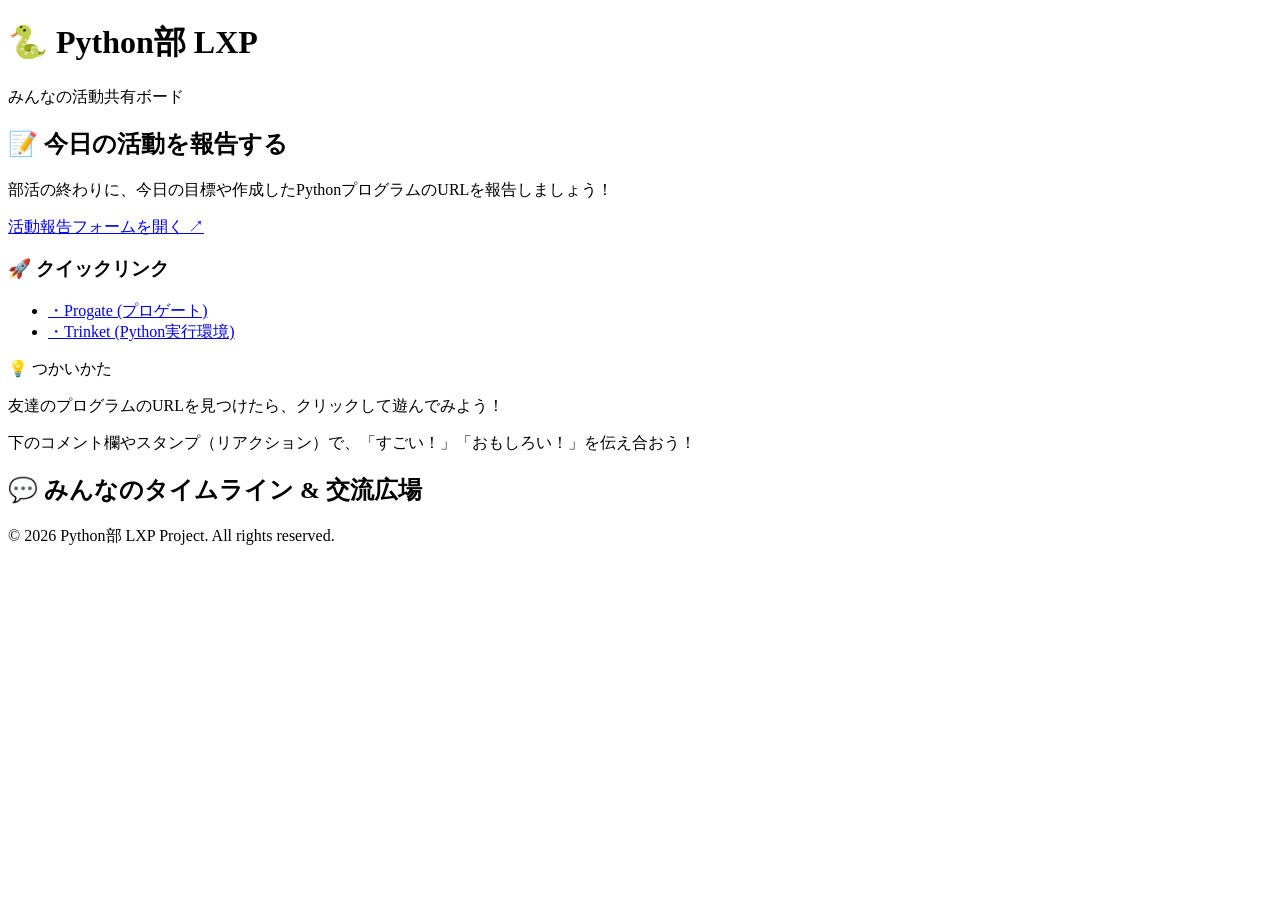
<file: index.html>
<!DOCTYPE html>
<html lang="ja">
<head>
    <meta charset="UTF-8">
    <meta name="viewport" content="width=device-width, initial-scale=1.0">
    <title>Python部 - 学習共有プラットフォーム (LXP)</title>
    <!-- Tailwind CSS (見た目を綺麗にするためのスタイル) -->
    <script src="https://tailwindcss.com"></script>
</head>
<body class="bg-gray-50 text-gray-800 min-h-screen">

    <!-- 1. ヘッダー（画面の上のタイトルバー） -->
    <header class="bg-blue-600 text-white shadow-md">
        <div class="max-w-4xl mx-auto px-4 py-4 flex justify-between items-center">
            <h1 class="text-xl font-bold flex items-center gap-2">
                🐍 Python部 LXP
            </h1>
            <span class="text-sm bg-blue-700 px-3 py-1 rounded-full">みんなの活動共有ボード</span>
        </div>
    </header>

    <!-- メインコンテンツのコンテナ -->
    <main class="max-w-4xl mx-auto px-4 py-6 grid grid-cols-1 md:grid-cols-3 gap-6">

        <!-- 左側：活動報告フォーム（GoogleフォームやTrinketへの動線案内） -->
        <div class="md:col-span-1 space-y-4">
            <div class="bg-white p-5 rounded-xl shadow-sm border border-gray-100">
                <h2 class="font-bold text-lg text-gray-900 mb-3 flex items-center gap-2">
                    📝 今日の活動を報告する
                </h2>
                <p class="text-sm text-gray-600 mb-4">
                    部活の終わりに、今日の目標や作成したPythonプログラムのURLを報告しましょう！
                </p>
                <!-- 💡 運用メモ：ここにGoogleフォームなどのURLを貼ると便利です -->
                <a href="https://google.com..." target="_blank" class="block w-full text-center bg-blue-600 hover:bg-blue-700 text-white font-medium py-2.5 px-4 rounded-lg transition-colors shadow-sm">
                    活動報告フォームを開く ↗
                </a>
            </div>

            <!-- おすすめ学習リンク -->
            <div class="bg-white p-5 rounded-xl shadow-sm border border-gray-100">
                <h3 class="font-bold text-gray-950 mb-2">🚀 クイックリンク</h3>
                <ul class="text-sm space-y-2 text-blue-600">
                    <li><a href="https://prog-8.com" target="_blank" class="hover:underline">・Progate (プロゲート)</a></li>
                    <li><a href="https://trinket.io" target="_blank" class="hover:underline">・Trinket (Python実行環境)</a></li>
                </ul>
            </div>
        </div>

        <!-- 右側：タイムラインとソーシャルエリア（giscusを配置） -->
        <div class="md:col-span-2 space-y-6">
            
            <!-- 2. お知らせ・使い方の説明ボード -->
            <div class="bg-blue-50 border border-blue-200 p-4 rounded-xl text-sm text-blue-800">
                <p class="font-bold mb-1">💡 つかいかた</p>
                <p>友達のプログラムのURLを見つけたら、クリックして遊んでみよう！</p>
                <p>下のコメント欄やスタンプ（リアクション）で、「すごい！」「おもしろい！」を伝え合おう！</p>
            </div>

            <!-- 3. ソーシャル機能（giscus）の埋め込みエリア -->
            <div class="bg-white p-6 rounded-xl shadow-sm border border-gray-100">
                <h2 class="font-bold text-lg text-gray-900 mb-4 flex items-center gap-2">
                    💬 みんなのタイムライン & 交流広場
                </h2>
                
                <!-- ⬇️ ここに【giscus公式サイトでコピーしたコード】をそのまま貼り付けてください -->
                <script src="https://giscus.app/client.js"
                        data-repo="atsukuma81/atsukuma81.github.io"
                        data-repo-id="R_kgDOTp5gnA"
                        data-category="Announcements"
                        data-category-id="DIC_kwDOTp5gnM4DFax1"
                        data-mapping="pathname"
                        data-strict="0"
                        data-reactions-enabled="1"
                        data-emit-metadata="0"
                        data-input-position="top"
                        data-theme="preferred_color_scheme"
                        data-lang="ja"
                        crossorigin="anonymous"
                        async>
                </script>
                <!-- ⬆️ ここに【giscus公式サイトでコピーしたコード】をそのまま貼り付けてください -->

            </div>

        </div>
    </main>

    <!-- フッター -->
    <footer class="text-center py-8 text-xs text-gray-400">
        &copy; 2026 Python部 LXP Project. All rights reserved.
    </footer>

</body>
</html>
</file>
